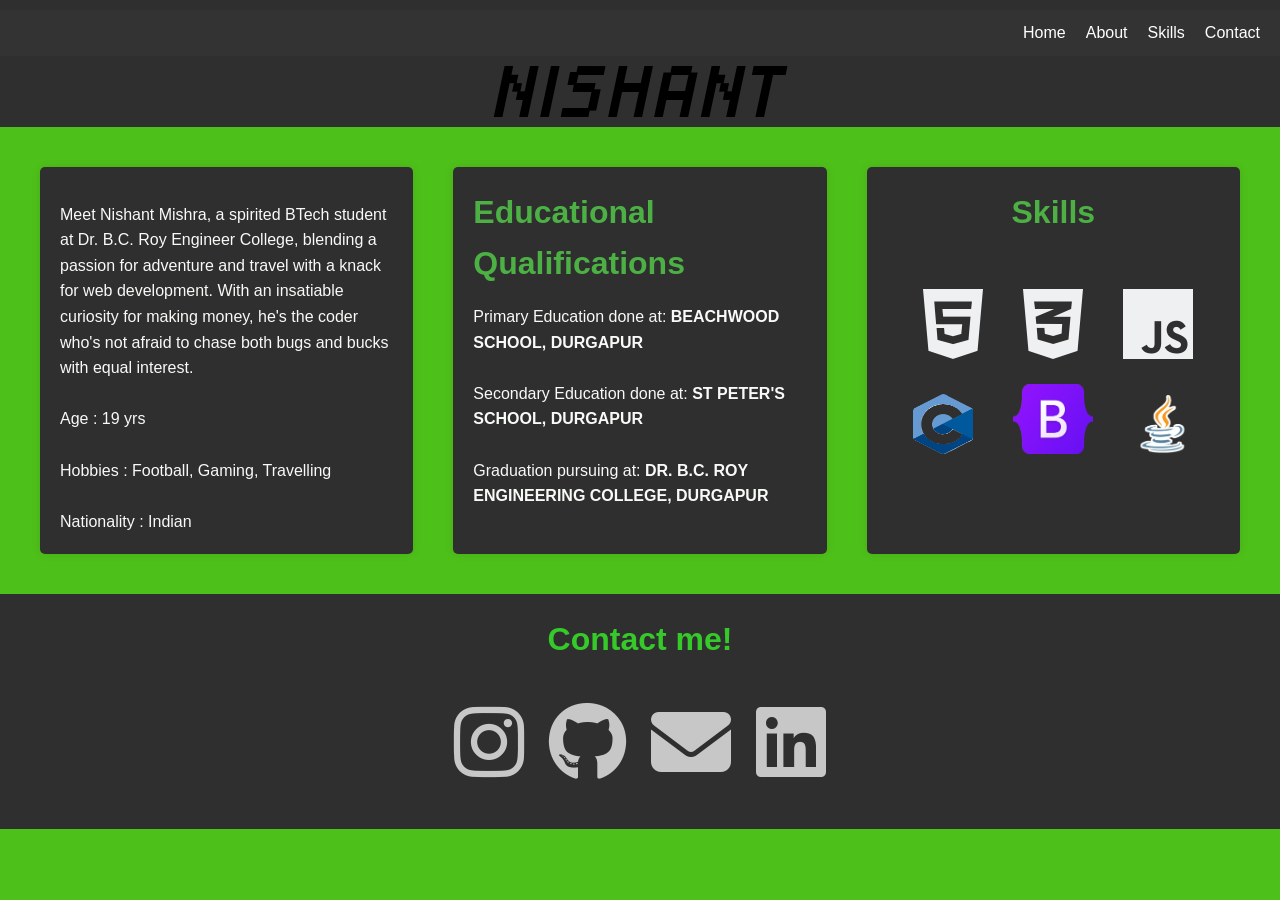
<file: index.html>
<!DOCTYPE html>
<html lang="en">

<head>
    <meta charset="UTF-8">
    <meta name="viewport" content="width=device-width, initial-scale=1.0">
    <link rel="stylesheet" href="nishant_port.css">
    <title>Nishant Portfolio</title>
    <link rel="stylesheet" href="https://cdnjs.cloudflare.com/ajax/libs/font-awesome/6.5.2/css/all.min.css"
        integrity="sha512-SnH5WK+bZxgPHs44uWIX+LLJAJ9/2PkPKZ5QiAj6Ta86w+fsb2TkcmfRyVX3pBnMFcV7oQPJkl9QevSCWr3W6A=="
        crossorigin="anonymous" referrerpolicy="no-referrer" />
</head>

<body>
    <div class="header">
        <nav>
            <div class="logo"></div>
            <ul class="nav-links">
                <li><a href="#intro">Home</a></li>
                <li><a href="#education">About</a></li>
                <li><a href="#skills">Skills</a></li>
                <li><a href="#footer">Contact</a></li>
            </ul>
            <div class="hamburger">
                <span class="bar"></span>
                <span class="bar"></span>
                <span class="bar"></span>
            </div>
        </nav>
        <div id="logo" class="center"><img src="nishant_logo.webp"></div>
    </div>

    <div class="content">
        <div class="info-box" id="intro">
            <h2 id="typing-text"></h2>
            <p>Meet Nishant Mishra, a spirited BTech student at Dr. B.C. Roy Engineer College, blending a passion for
                adventure and travel with a knack for web development. With an insatiable curiosity for making money,
                he's the coder who's not afraid to chase both bugs and bucks with equal interest.</p>
            <br>
            <p>Age : 19 yrs</p>
            <br>
            <p>Hobbies : Football, Gaming, Travelling</p>
            <br>
            <p>Nationality : Indian</p>
        </div>
        <div class="info-box" id="education">
            <h1>Educational Qualifications</h1>
            <ul>
                <li>Primary Education done at: <strong>BEACHWOOD SCHOOL, DURGAPUR</strong></li>
                <br>
                <li>Secondary Education done at: <strong>ST PETER'S SCHOOL, DURGAPUR</strong></li>
                <br>
                <li>Graduation pursuing at: <strong>DR. B.C. ROY ENGINEERING COLLEGE, DURGAPUR</strong></li>
                <br>
            </ul>
        </div>
        <div class="info-box" id="skills">
            <h1>Skills</h1>
            <div class="icons-row">
                <div class="icons" id="html"><i class="fa-brands fa-html5"></i></div>
                <div class="icons" id="css"><i class="fa-brands fa-css3-alt"></i></div>
                <div class="icons" id="javascript"><i class="fa-brands fa-js"></i></div>
                <div class="icons" id="c"><img src="c_logo.png" alt="C logo"></div>
                <div class="icons" id="bootstrap"><img src="Bootstrap_logo.svg.png" alt="bootstrap"></div>
                <div class="icons" id="c"><img src="java_logo.png" alt="java"></div>

            </div>
        </div>
    </div>

    <div class="footer" id="footer">
        <h1 id="handles">Contact me!</h1>
        <a href="https://www.instagram.com/ni.shhhant_/"><span class="icons" id="instagram"><i
                    class="fa-brands fa-instagram"></i></span></a>
        <a href="https://github.com/nishantgreyhat"><span class="icons" id="github"><i
                    class="fa-brands fa-github"></i></span></a>
        <a href="mailto:nishantmishra8528@gmail.com"><span class="icons" id="email"><i
                    class="fa-solid fa-envelope"></i></span></a>
        <a href="#"><span class="icons" id="linkedin"><i class="fa-brands fa-linkedin"></i></span></a>
    </div>

    <script src="nishant_port.js"></script>
    <script>
        // JavaScript for the hamburger menu toggle
        const hamburger = document.querySelector('.hamburger');
        const sideMenu = document.querySelector('.side-menu');
        const closeBtn = document.querySelector('.side-menu .close-btn');

        // Toggle side menu
        hamburger.addEventListener('click', () => {
            sideMenu.classList.toggle('active');
        });

        // Close side menu
        closeBtn.addEventListener('click', () => {
            sideMenu.classList.remove('active');
        });

    </script>
</body>

</html>
</file>
<file: nishant_port.css>
/* Resetting default styles */
* {
    margin: 0;
    padding: 0;
    box-sizing: border-box;
}

body {
    font-family: 'Arial', sans-serif;
    line-height: 1.6;
    color: #f8faf7;
    background-color: #4ec01a;
}

.header {
    background: #2e2f2e;
    color: #ffffff;
    padding: 10px 0;
    text-align: center;
    position: relative;
}

/* Navbar */
.body {
    margin: 0;
    font-family: Arial, sans-serif;
}

nav {
    display: flex;
    justify-content: space-between;
    align-items: center;
    background-color: #333;
    padding: 10px 20px;
}

.logo {
    color: white;
    font-size: 1.5em;
}

.nav-links {
    list-style: none;
    display: flex;
    margin: 0;
    padding: 0;
}

.nav-links li {
    margin-left: 20px;
}

.nav-links a {
    color: white;
    text-decoration: none;
    font-size: 1em;
}

.hamburger {
    display: none;
    flex-direction: column;
    cursor: pointer;
}

.bar {
    height: 3px;
    width: 25px;
    background-color: white;
    margin: 4px 0;
}

@media (max-width: 768px) {
    .nav-links {
        display: none;
        flex-direction: column;
        width: 100%;
        position: absolute;
        top: 60px;
        left: 0;
        background-color: #333;
    }

    .nav-links li {
        text-align: center;
        margin: 15px 0;
    }

    .hamburger {
        display: flex;
    }
}

/* Centering logo */
.center {
    display: flex;
    justify-content: center;
    align-items: center;
    margin-top: 10px;
}

/* Main content styling */
.content {
    display: flex;
    flex-direction: row;
    flex-wrap: wrap;
    justify-content: space-around;
    padding: 20px;
}

.info-box {
    border-radius: 5px;
    background: #2e2f2e;
    padding: 20px;
    margin: 20px;
    box-shadow: 0 0 10px rgba(0, 0, 0, 0.1);
    flex: 1 1 30%;
    min-width: 280px;
}

.info-box ul {
    list-style: none;
}

.info-box h1, .info-box h2 {
    margin-bottom: 15px;
    color: #4cb045;
}

/* Skills Section */
#skills {
    display: flex;
    flex-direction: column;
    align-items: center;
}

.icons-row {
    display: flex;
    justify-content: center;
    flex-wrap: wrap;
    gap: 20px;
}

.icons {
    cursor: pointer;
    font-size: 5em;
    margin: 10px;
    color: #eef0f2;
}

.icons img {
    width: 80px;
    height: 70px;
}

#html, #css, #javascript, #c img,#java img {
    width: 60px;
    height: 60px;
}

/* Footer styling */
.footer {
    background: #2e2f2e;
    color: #ffffff;
    padding: 20px 0;
    text-align: center;
}

.footer h1 {
    color: #35c92a;
    margin-bottom: 15px;
}

.footer .icons {
    color: #c7c7c7;
    margin: 10px;
}
.footer .icons:hover {
    color: #35c92a;
    margin: 10px;
}
.footer .icons:active {
    color: #1c5f0e84;
    margin: 10px;
}

.footer a {
    text-decoration: none;
    transition: color 0.3s ease;
}

/* Responsive design */
@media (max-width: 768px) {
    .hamburger {
        display: flex;
    }

    .navbar {
        display: none; /* Hide original navbar */
    }

    .side-menu {
        display: flex;
    }

    .content {
        flex-direction: column;
        padding: 10px;
    }

    .info-box {
        margin: 10px 0;
        flex: 1 1 100%;
    }
}
</file>
